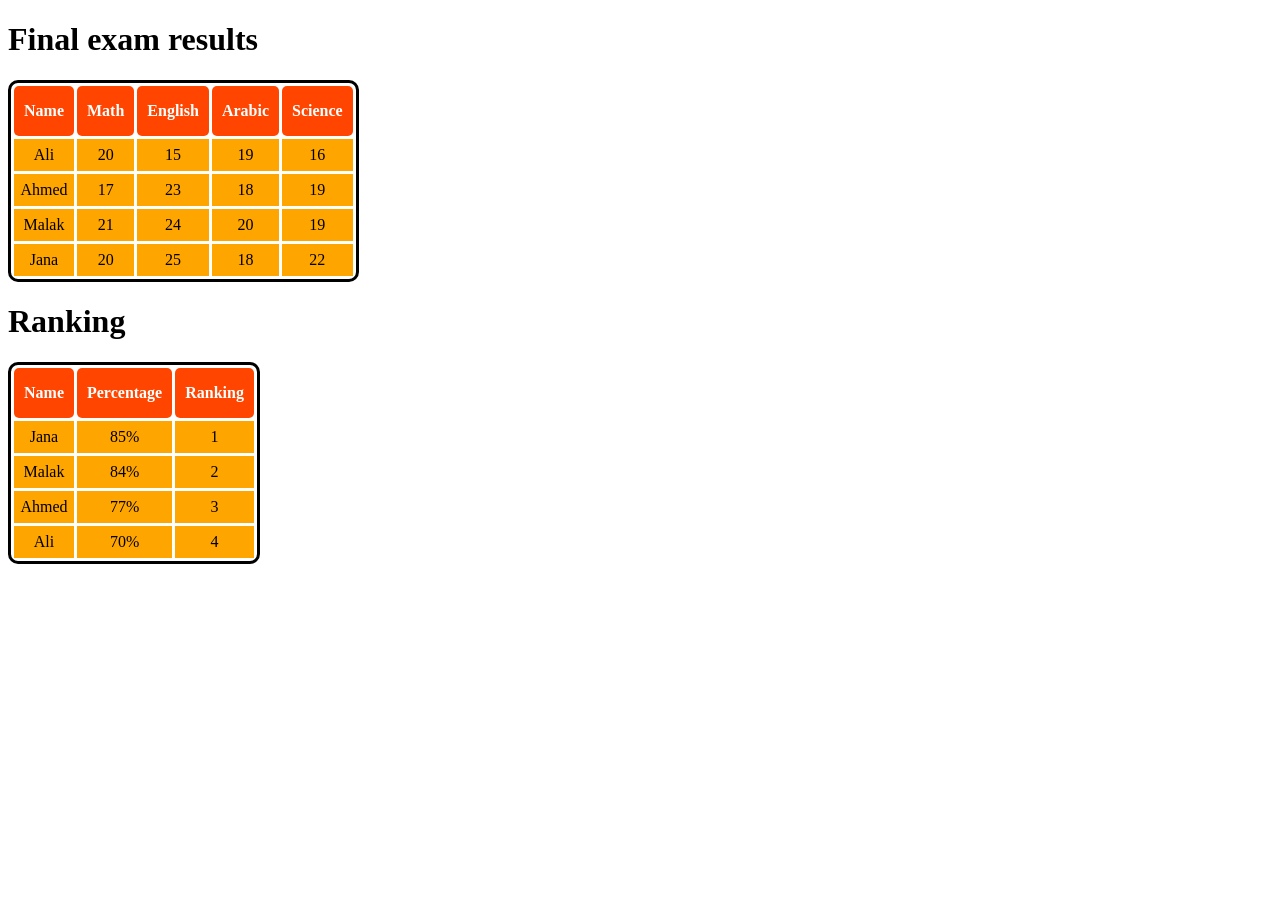
<file: index.html>
<!DOCTYPE html>
<html lang="en">
<head>
    <meta charset="UTF-8">
    <meta name="viewport" content="width=device-width, initial-scale=1.0">
    <title>Document</title>
    <link rel="stylesheet" href="lesson25.css">
</head>
<body>
   <h1>Final exam results</h1>
 <table>
  <thead>
     <tr>
      <th>Name</th>
      <th>Math</th>
      <th>English</th>
      <th>Arabic</th>
      <th>Science</th>
     </tr>
  </thead>
   <tr>
     <td>Ali</td>
     <td>20</td>
     <td>15</td>
     <td>19</td>
      <td>16</td>

   </tr> 
     <tr>
        <td>Ahmed</td>
        <td>17</td>
        <td>23</td>
        <td>18</td>
        <td>19</td>
     </tr>
     <tr>
      <td>Malak</td>
      <td>21</td>
      <td>24</td>
      <td>20</td>
      <td>19</td>
   </tr>
   <tr>
      <td>Jana</td>
      <td>20</td>
      <td>25</td>
      <td>18</td>
      <td>22</td>
   </tr>



















</table>
<h1>Ranking</h1>
<table>
   <thead>
   <tr>
   <th id="a">Name</th>
   <th id="a">Percentage</th>
   <th id="a">Ranking</th>
</tr>
<tr>
<td>Jana</td>
<td>85%</td>
<td>1</td>
</tr>
<td>Malak</td>
<td>84%</td>
<td>2</td>
</tr>
<tr>
   <td>Ahmed</td>
   <td>77%</td>
   <td>3</td>
<tr>
   <td>Ali</td>
   <td>70%</td>
   <td>4</td>


</tr>




</tr>




   </thead>
   
</table>
</body>
</html>
</file>
<file: lesson25.css>
th {
    background-color: orangered;
    color: white;
    padding: 10px;
    border-radius: 5px;
    height: 30px;
}

td {
    background-color: orange;
    text-align: center;
    height: 30px;
    vertical-align: middle;
    transition: 1s;
}

table {
    border: 3px solid;
    border-radius: 10px;
    /* border-spacing:0 0 ;  */
    border-spacing: 3px;
}

/* td:hover{
background-color:red ;
} */
</file>
